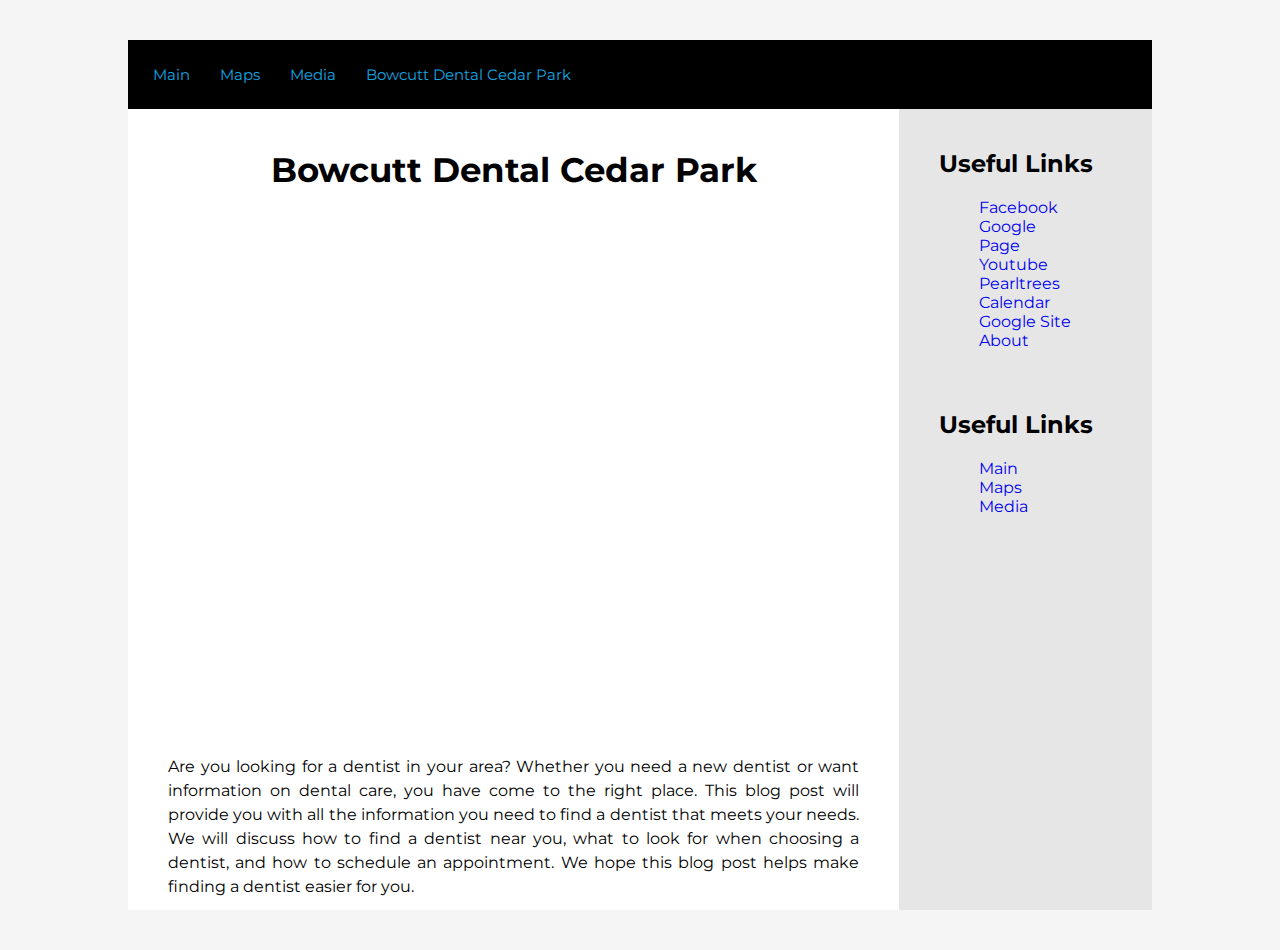
<file: index.html>
<!DOCTYPE html>
<html lang="en">
<head>
    <meta charset="UTF-8">
    <meta http-equiv="X-UA-Compatible" content="IE=edge">
    <meta name="viewport" content="width=device-width, initial-scale=1.0">
    <link rel="stylesheet" href="style.css">
    <title>How to Find a Dentist in Your Area | Bowcutt Dental Cedar Park</title>
</head>
<body>
    <!--Navigation Menu-->
    <nav class="nav-menu">
        <ul>
            <li class="nav-item"><a href="https://www.bowcuttdental.com/">Main</a></li>
            <li class="nav-item"><a href="https://g.page/bowcuttdds?share">Maps</a></li>
            <li class="nav-item"><a href="./media.html">Media</a></li>
                        <!--GStack-->
            <li class="nav-item"><a href="#">Bowcutt Dental Cedar Park</a></li>
                        <!--Business Sites-->
            <li class="nav-item"><a href="#"></a></li>
        </ul>
    </nav>

    <!---Main Container-->
    <div class="container">

        <!--Main Wrapper-->
        <div class="main-wrapper">
            <section class="head">
                <h1>Bowcutt Dental Cedar Park</h1>
            </section>

            <!--Content-->
            <section>
                <iframe width="100%" height="500" src="https://www.youtube.com/embed/Ld463Rhxz48" title="Dentist Cedar Park - Signs You May Need Orthodontic Treatment" frameborder="0" allow="accelerometer; autoplay; clipboard-write; encrypted-media; gyroscope; picture-in-picture" allowfullscreen></iframe>
                <br>
                <p>
                    Are you looking for a dentist in your area? Whether you need a new dentist or want information on dental care, you have come to the right place. This blog post will provide you with all the information you need to find a dentist that meets your needs. We will discuss how to find a dentist near you, what to look for when choosing a dentist, and how to schedule an appointment. We hope this blog post helps make finding a dentist easier for you.
                </p>
                <a class="button-link"
                    href="https://www.bowcuttdental.com/2022/08/18/how-to-find-a-dentist-in-your-area/">Read Post</a>
            </section>

            <section style="background-image: url(https://www.bowcuttdental.com/wp-content/uploads/2020/04/icon-office-exterior-01.png);
            background-size:cover;
            background-attachment:fixed;
            background-repeat:no-repeat;
            box-shadow:inset 0 0 0 2000px rgba(255, 255, 255, 0.87);
            padding: 40px;">
                <h2 style="text-align: center;">
                    Dentist check-up frequency
                </h2>
                <hr>
                <br>
                <p>
                    You may be wondering how to find a dentist in your area. Here are a few tips:
                </p>
                <p>
                    Search online: A quick Google search will reveal dentists in your area. Once you’ve found a few options, you can read reviews (from Google, Yelp, or other sites) to get a sense of each dentist’s strengths and weaknesses.
                </p>
                <p>
                    Ask your friends: If you have friends who live in your area, they may be able to recommend a good dentist.
                </p>
                <p>
                    Check with your insurance: Many dental insurance plans list approved providers. If you have dental insurance, this is an excellent place to start your search.
                </p>
                <p>
                    Once you’ve found a few dentists that look promising, it’s time to schedule an appointment. When you call to make an appointment, be sure to ask about:
                </p>
                <ul style="padding-left: 30px;">
                    <li>
                        The dentist’s qualifications and experience
                    </li>
                    <li>
                        What type of services the dentist offers
                    </li>
                    <li>
                        Whether the dentist takes your insurance
                    </li>
                    <li>
                        What are the office’s hours are
                    </li>
                    <li>
                        How to make an appointment (e.g., do you need a referral from your primary care doctor?)
                    </li>
                </ul>
                <br>
                <p>
                    Remember that you don’t have to stick with the first dentist you see. If you’re not comfortable with the dentist or the staff, you can always look for another option. The important thing is to find a dentist you’re satisfied with and who can provide the services you need.
                </p>
            </section>

            <section>
                <h2 style="text-align: center;">
                    Types of dentists
                </h2>
                <p>
                    There are many different types of dentists, and each one specializes in a separate area of dental care. For example, some general dentists focus on preventive care and routine cleanings, while some specialists focus on more complex procedures such as root canals or dental implants. When choosing a dentist, it’s essential to find one who can provide the specific type of care that you need.
                </p>
                <p>
                    The best place to start finding a dentist in your area is by asking family and friends for recommendations. You can also look online for reviews and ratings if you don’t have anyone in your network who can recommend a good dentist. Once you’ve found a few potential candidates, schedule a consultation to get to know the dentist and see if they’re a good fit for you. 
                </p>
                <p>
                    If you’re looking for a dentist in your area, there are a few different ways to go about it. You can start by asking family and friends for recommendations or look online for reviews and ratings. Once you’ve found a few potential candidates, schedule a consultation to get to know the dentist and see if they’re a good fit for you.
                </p>
                <p>
                    When choosing a dentist, it’s essential to find one who can provide the specific type of care that you need. If you’re looking for preventive care or routine cleanings, you’ll want to find a general dentist. However, you’ll need to find a specialist if you need more complex procedures such as root canals or dental implants.
                </p>
                <p>
                    No matter what type of care you’re looking for, schedule a consultation with any potential dentists to get to know them and ensure they’re the right fit for you. With a little bit of research, you should be able to find the perfect dentist for your needs.
                </p>
            </section>

            <section>
                <h2 style="text-align: center;">
                    How to find a dentist in your area
                </h2>
                <p>
                    Like most people, you probably don’t give much thought to your teeth until you have a problem. But regular dental checkups are an essential part of maintaining good oral health. So how do you go about finding a dentist in your area?
                </p>
                <p>
                    There are a few different ways to find a dentist. You can ask your friends or family for recommendations or search online. You can also check with your local dental society. Once you’ve compiled a list of potential dentists, you’ll want to narrow it down by considering location, office hours, and insurance coverage. You should also make sure the dentist is board certified.
                </p>
                <p>
                    Once you’ve found a few dentists who meet your criteria, you can start calling to get more information. Be sure to ask about things like payment plans and appointment availability. Now that you know how to find a dentist in your area, it’s time to make an appointment! Regular dental checkups are essential for maintaining good oral health, so don’t wait any longer.  
                </p>
            </section>
            

            <section>
                <a class="button-link"
                    href="https://www.bowcuttdental.com/">Visit Us</a>
            </section>

            <section style="background-color: white; padding: 20px; box-shadow: rgba(17, 17, 26, 0.1) 0px 8px 24px, rgba(17, 17, 26, 0.1) 0px 16px 56px, rgba(17, 17, 26, 0.1) 0px 24px 80px; padding: 20px; border-radius: 40px; border: solid 1px skyblue;"
            >
                <h2 style="text-align: center;">
                    What to look for when choosing a dentist
                </h2>
                <hr>
                <br>
                <p>
                    There are many things you should consider when choosing a dentist. You want to ensure that the dentist is qualified and has experience treating patients. You also want to ensure that the dentist is located near you and is convenient for you to visit. Here are some tips on how to find a qualified dentist in your area:
                </p>
                <ul style="padding-left: 30px;">
                    <li>
                        Check with your local dental society. The American Dental Association (ADA) is a good resource for finding dentists in your area.
                    </li>
                    <li>
                        Ask family and friends for recommendations.
                    </li>
                    <li>
                        Check with your insurance provider. They may have a list of qualified dentists in your area.
                    </li>
                    <li>
                        Do an online search for dentists in your area.
                    </li>
                </ul>
                <br>
                <p>
                    Take your time when choosing a dentist. You want to ensure that you find someone you are comfortable with and who can provide you with the care you need. If you have any questions, ask the dentist or their staff before making an appointment. With some research, you should be able to find a qualified dentist in your area.
                </p>
            </section>

            <section>
                <h2 style="text-align: center;">
                    How much does a dentist visit cost on average
                </h2>
                <p>
                    When searching for a dental professional, it’s essential to find one conveniently located and within your budget. You can start by asking friends and family for recommendations or searching online for dentists in your area. Once you’ve compiled a list of potential candidates, be sure to read reviews and compare prices before making your final decision.
                </p>
                <p>
                    The average cost of a dental visit can vary depending on the procedure performed. For example, routine cleaning is typically cheaper than a root canal. Be sure to ask your dentist for an estimate before scheduling an appointment.
                </p>
                <p>
                    Remember that dental insurance can help offset the cost of some procedures. If you have dental insurance, check with your provider to see what is covered. It is also a good idea to ask your dentist if they offer any discounts for cash payments.
                </p>
                <p>
                    No matter your budget, finding a dental professional you feel comfortable with is essential. Be sure to take the time to read reviews and compare prices before making your final decision. With a little bit of research, you should be able to find a dentist that meets your needs and budget.
                </p>
            </section>

            <section style="background-image: url(https://www.bowcuttdental.com/wp-content/uploads/2020/04/icon-office-interior-01.png);
            background-size:cover;
            background-attachment:fixed;
            background-repeat:no-repeat;
            box-shadow:inset 0 0 0 2000px rgba(255, 255, 255, 0.596);
            padding: 50px;">
                <div style="background-color: rgba(255, 255, 255, 0.308); padding: 20px; box-shadow: rgba(17, 17, 26, 0.1) 0px 8px 24px, rgba(17, 17, 26, 0.1) 0px 16px 56px, rgba(17, 17, 26, 0.1) 0px 24px 80px; padding: 30px; border-radius: 40px; border: solid 1px skyblue;">
                    <div>
                        <h2 style="text-align: center;">
                            Tips for keeping your teeth healthy and avoiding dental problems
                        </h2>
                        <hr>
                        <br>
                        <p>
                            If you’re looking for a new dentist, the first step is to find one in your area. You can search online or ask friends and family for recommendations. Once you’ve found a few potential dentists, take some time to research each one. Read reviews from other patients, learn about their experience and training, and find out what services they offer. When you’ve narrowed your choices, make an appointment for a consultation to meet the dentist and get a feel for their practice.
                        </p>
                        <p>
                            Once you’ve found a dentist you’re comfortable with, schedule regular checkups and cleanings. These appointments are essential for keeping your teeth healthy and catching any problems early. Don’t hesitate to ask your dentist if you have any concerns or questions about your dental health. They can offer guidance on how to brush and floss properly, which products to use, and what to do if you have a dental emergency. Regular checkups and good oral hygiene habits can keep your smile healthy for years to come.
                        </p>
                        <p>
                            If you’re looking for a new dentist, the first step is to find one in your area. You can search online or ask friends and family for recommendations. Once you’ve found a few potential dentists, take some time to research each one. Read reviews from other patients, learn about their experiences and training, and find out what services they offer. When you’ve narrowed your choices, make an appointment for a consultation to meet the dentist and get a feel for their practice.
                        </p>
                    </div>
                </div>
              
            </section>

            <section>
                <h2 style="text-align: center;">
                    Conclusion:
                </h2>
                <hr>
                <br>
                <p>
                    Once you’ve found a dentist, you’re comfortable with, schedule regular checkups and cleanings. These appointments are essential for keeping your teeth healthy and catching any problems early. Don’t hesitate to ask your dentist if you have any concerns or questions about your dental health. They can offer guidance on how to brush and floss properly, which products to use, and what to do if you have a dental emergency. Regular checkups and good oral hygiene habits can keep your smile healthy for years to come.
                </p>
                <p>
                    We are Cedar Park’s top-rated dentist and we offer a wide range of services to meet your needs. From general dentistry to cosmetic procedures, we can help you achieve the smile you’ve always wanted. Bowcutt Dental is designed with your comfort in mind. You’ll appreciate our warm and welcoming atmosphere and our commitment to providing quality care. We want you to feel confident about your smile – and we’re here to help make that happen.
                </p>
                <p>
                    Contact us today to schedule an appointment.
                </p>
            </section>
            <section>
                <a class="button-link"
                    href="https://www.google.com/maps?cid=6942201791055403531">Find Us Here!</a>
            </section>

            <!--Embeds-->

            <section>
                <iframe src="https://www.google.com/maps/embed?pb=!1m18!1m12!1m3!1d3438.5813134287546!2d-97.8168566!3d30.476295!2m3!1f0!2f0!3f0!3m2!1i1024!2i768!4f13.1!3m3!1m2!1s0x0%3A0x6057a7bf62f01a0b!2sBowcutt%20Dental%20Cedar%20Park!5e0!3m2!1sfil!2sph!4v1661226197569!5m2!1sfil!2sph" width="100%" height="350" style="border:0;" allowfullscreen="" loading="lazy" referrerpolicy="no-referrer-when-downgrade">Dentista%20Cedar%20Park,%20TX</iframe>
            </section>

            <section>
                <iframe src="https://www.travellens.co/best-things-to-do-in-cedar-park-tx/" style="border:0px #ffffff none;" name="myiFrame" scrolling="yes" frameborder="1" marginheight="0px" marginwidth="0px" height="400px" width="100%" allowfullscreen></iframe>
            </section>

            <section>
                <iframe src="https://www.cedarparktexas.gov/residents/news" style="border:0px #ffffff none;" name="myiFrame" scrolling="yes" frameborder="1" marginheight="0px" marginwidth="0px" height="400px" width="100%" allowfullscreen></iframe>
            </section>

            <section>
                <iframe src="https://www.bowcuttdental.com/" style="border:0px #ffffff none;" name="myiFrame" scrolling="yes" frameborder="1" marginheight="0px" marginwidth="0px" height="400px" width="100%" allowfullscreen></iframe>
            </section>

            <section>
                <iframe src="./media.html" style="border:0px #ffffff none;" name="myiFrame" scrolling="yes" frameborder="1" marginheight="0px" marginwidth="0px" height="400px" width="100%" allowfullscreen></iframe>
            </section>

            <section>
                <iframe src="./index.html" style="border:0px #ffffff none;" name="myiFrame" scrolling="yes" frameborder="1" marginheight="0px" marginwidth="0px" height="400px" width="100%" allowfullscreen></iframe>
            </section>



            <!--Links-->
            <section>
                <a target="_bLank" href="https://rank-fortress-digital-agency.github.io/bowcuttdental-08-22/">https://rank-fortress-digital-agency.github.io/bowcuttdental-08-22/</a><br>
                <a target="_bLank" href="http://bowcuttdental-08-22.s3-website.ap-south-1.amazonaws.com">http://bowcuttdental-08-22.s3-website.ap-south-1.amazonaws.com</a><br>
                <a target="_bLank" href="https://roaring-sherbet-31c26a.netlify.app/">https://roaring-sherbet-31c26a.netlify.app/</a><br>
            </section>

        </div>

        <!---Sidebar-->
        <div class="side-bar">
            <section>
                <h2>Useful Links</h2>
                <ul>
                    <li><a href="#">Facebook</a></li>
                    <li><a href="https://www.google.com/maps?cid=6942201791055403531">Google Page</a></li>
                    <li><a href="#">Youtube</a></li>
                    <li><a href="#">Pearltrees</a></li>
                    <li><a href="#">Calendar</a></li>
                    <li><a href="#">Google Site</a></li>
                    <li><a href="#">About</a></li>
                </ul>
            </section>

            <section>
                <h2>Useful Links</h2>
                <ul>
                    <li><a href="https://www.bowcuttdental.com/">Main</a></li>
                    <li><a href="https://g.page/bowcuttdds?share">Maps</a></li>
                    <li><a href="./media.html">Media</a></li>
                            <!--Business Sites-->
                    <li><a href="#"></a></li>
                </ul>
            </section>
        </div>
    </div>
    
</body>
</html>
</file>
<file: style.css>
@import url("https://fonts.googleapis.com/css2?family=Montserrat:wght@100;200;300;400;500;600;700;800;900&display=swap");

/* Global Styles */

* {
  font-family: "Montserrat", sans-serif;
  margin: 0;
  padding: 0;
  box-sizing: border-box;
}

body {
  padding: 40px 10%;
  background: #f5f5f5;
}

a{
  text-decoration: none;
}

/* Container Styles */
.container {
  display: flex;
  height: 89vh;
}
.main-wrapper{
  flex: 2;
  overflow-y: scroll;
}
.side-bar{
  background: #faf9f9;
  flex: .5;
  padding: 40px;
  /* background-color: white; */
}

.side-bar ul{
  padding: 0 40px;
  list-style: none;
}

.side-bar{
  background: rgb(230, 230, 231);
}


@media only screen and (max-width: 900px) {
  .container {
    flex-direction: column;
  }
  .side-bar{
    background: black;
    color: white !important;
  }
  .side-bar a{
    color: white !important;
  }
}



/* Navigation Menu Styles */

nav.nav-menu {
  width: 100%;
  background-color: black;
  padding: 10px;
}

nav.nav-menu ul {
  width: 100%;
  display: flex;
  align-items: center;
  list-style: none;
  font-size: clamp(.8rem, 1.2vw, 2rem); 
}

.nav-menu .nav-item {
  padding: 15px;
  transition: background-color 500ms ease-in-out;
}

.nav-menu .nav-item:hover {
  cursor: pointer;
  background-color: #f5f5f54d;
}

.nav-menu .nav-item a{
  text-decoration: none;
  color: #15a5e0;
}


/* Main Content Wrapper Styles */
.main-wrapper {
  background: white;
  padding: 40px;
}

section {
  margin-bottom: 60px;
}

section.head,
section.youtube-embed {
  text-align: center;
}

.button-link {
  display: block;
  margin: 20px 0 0 0;
  padding: 10px 40px;
  width: fit-content;
  background: #15a5e0;
  border-radius: 5px;
  text-decoration: none;
  color: white;
  transition: 0.3s transform ease-in-out;
}

.button-link:hover {
  transform: scale(1.05);
}

h1 {
  font-size: 34px;
}

h2 {
  margin-bottom: 20px;
}

p {
  text-align: justify;
  margin-bottom: 10px;
  line-height: 1.5rem;
}

img {
  max-width: 100%;
}

.two-col {
  display: flex;
  justify-content: space-between;
  gap: 40px;
}

.two-col div {
  width: 50%;
}

@media only screen and (max-width: 900px) {
  body {
    padding: 0;
  }

  .two-col {
    flex-direction: column;
  }

  .two-col div {
    width: 100%;
  }

  .main-wrapper {
    padding: 5%;
  }
}
</file>
